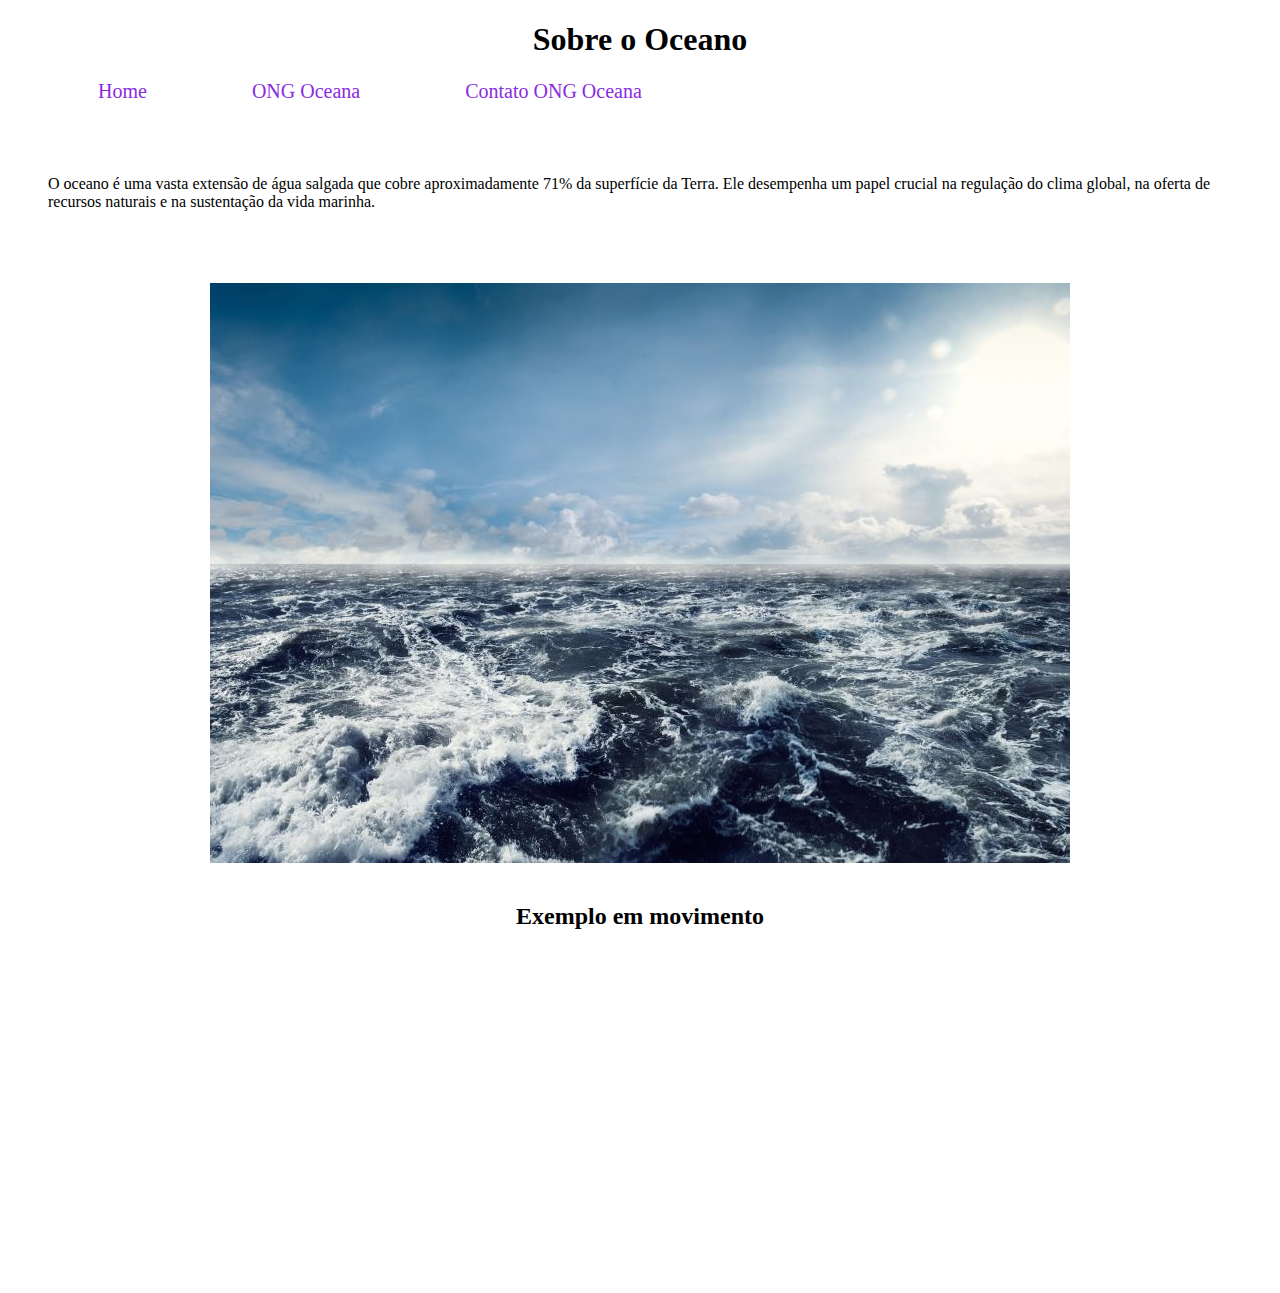
<file: index.html>
<!DOCTYPE html>
<html lang="pt-br">

<head>
    <meta charset="UTF-8">
    <meta name="viewport" content="width=device-width, initial-scale=1.0">
    <title>Oceano</title>
    <link rel="stylesheet" href="assets/css/style.css">
</head>

<body>
    <h1 class="center">Sobre o Oceano</h1>
    <ul id="menu">
        <li>
            <a href="index.html">Home</a>
        </li>
        <li>
            <a href="https://oceana.org/">ONG Oceana</a>
        </li>
        <li>
            <a href="contato.html">Contato ONG Oceana</a>
        </li>
    </ul>  
    <div class="container">
        <div>
            <p class="p40">
                O oceano é uma vasta extensão de água salgada que cobre aproximadamente 71% da superfície da Terra. Ele
            desempenha um papel crucial na regulação do clima global, na oferta de recursos naturais e na sustentação da
            vida marinha.
            </p>
        </div>
        <div>
            <p>
            <img class="wh" src="assets/img/ocean-waves.jpg" alt="Foto base">
            </p>
        </div>
        <div>
            <p>
            <h2 class="center">Exemplo em movimento</h2>
            <iframe width="560" height="315" src="https://www.youtube.com/embed/wqH_2z21zEc?si=C_-l3Jsdj64ZsRgd"
                title="YouTube video player" frameborder="0"
                allow="accelerometer; autoplay; clipboard-write; encrypted-media; gyroscope; picture-in-picture; web-share"
                allowfullscreen></iframe>   
            </p>
        </div>
    </div>

</body>

</html>
</file>
<file: assets/css/style.css>
/* Estilos da página index.html*/
.center {
    text-align: center;

}
.container{
    display: flex;
    flex-flow: row wrap;
    justify-content: center;
}

#menu li{
    display: inline;
    padding: 50px;
    text-decoration: none;
    font-size: 20px;
}

#menu li a{
    text-decoration: none;
    color: blueviolet;
}

#menu li a:hover{
    color: gray;
}

.p40{
    padding: 40px;
}

.wh{
    width: 500 px;
    height: 400 px  ;
}
/* Estilos da página contato.html*/
</file>
